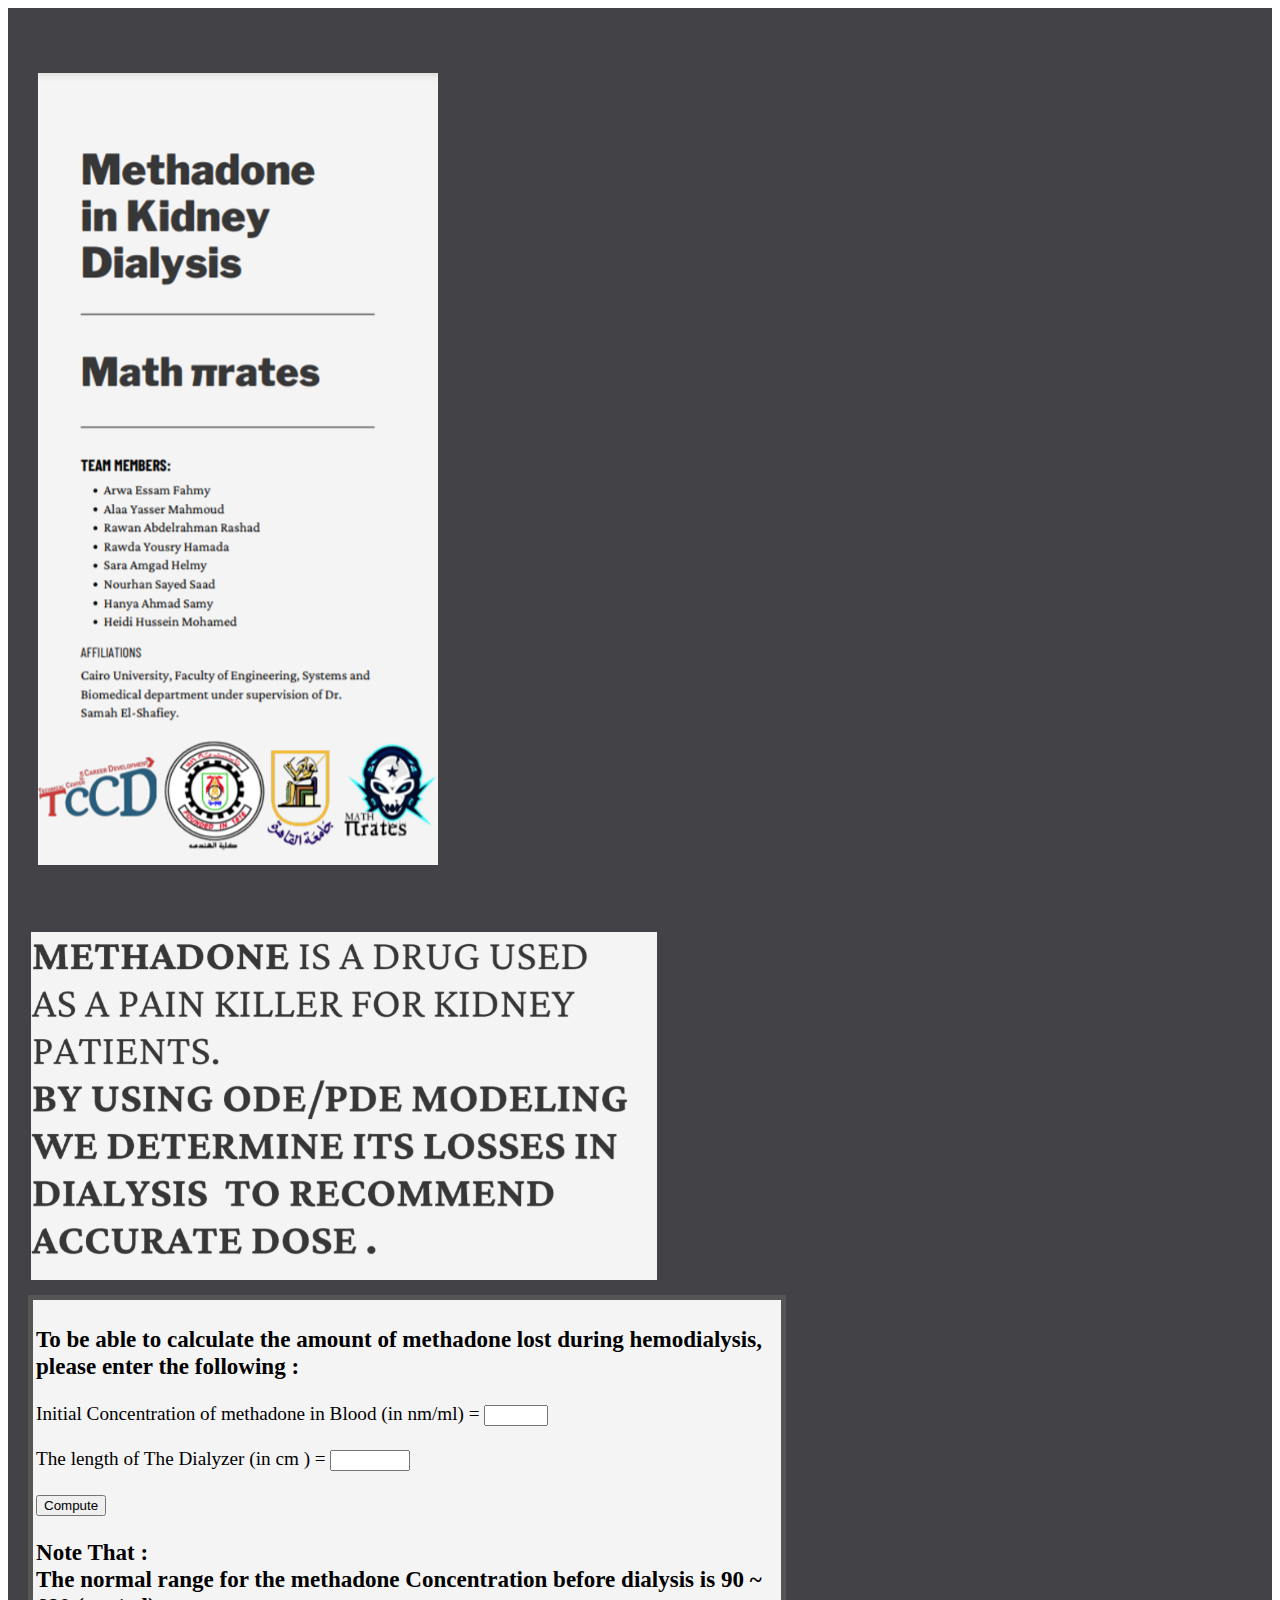
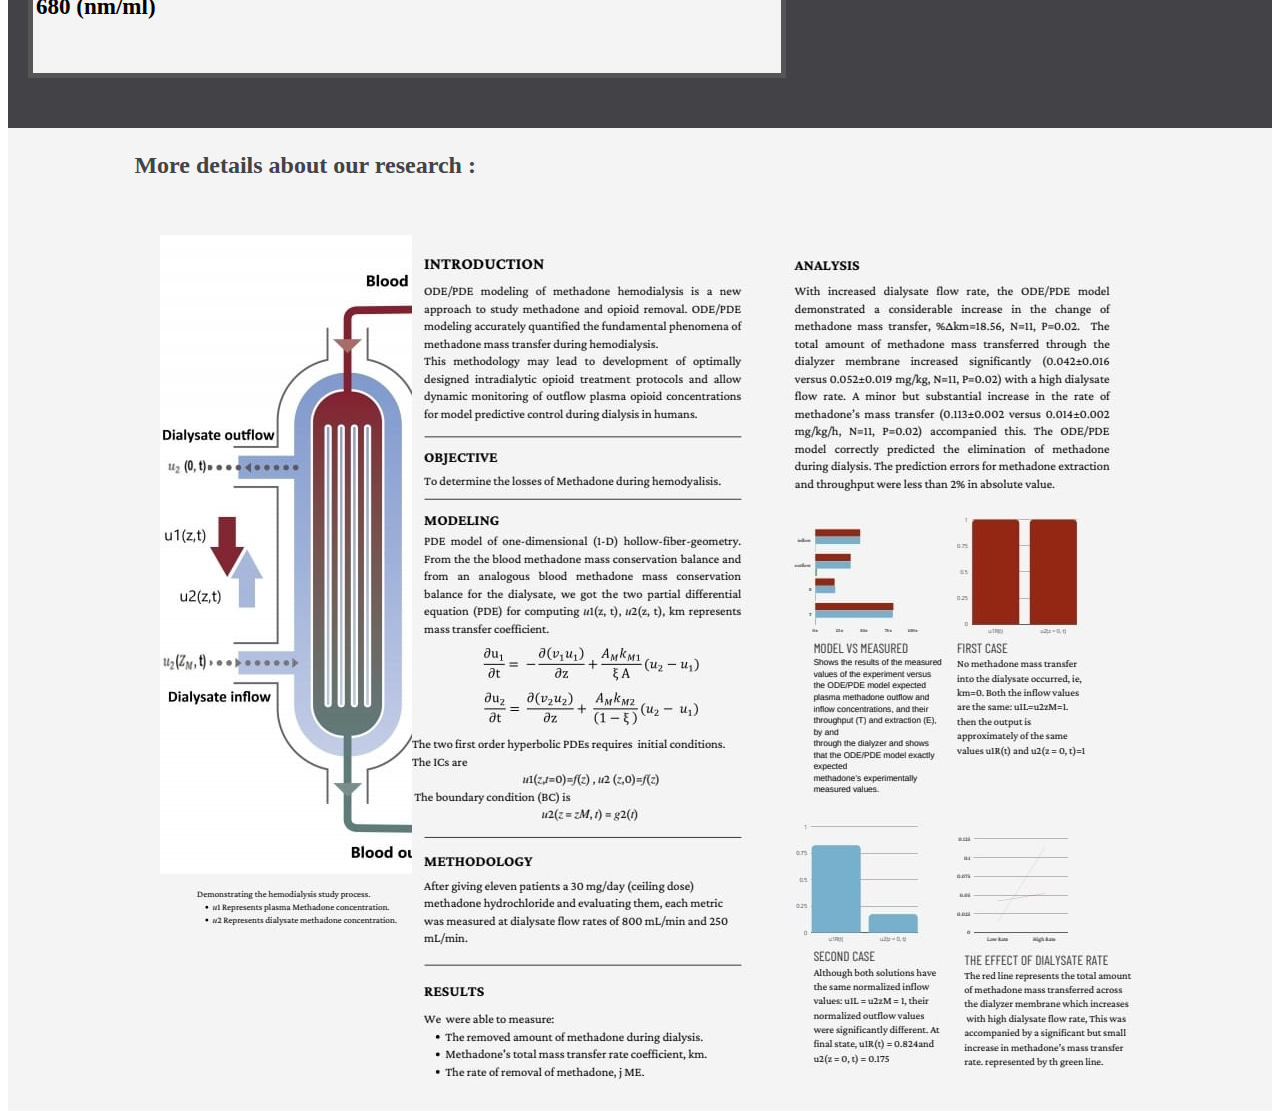
<file: index.html>
<!doctype html>

<html lang="en">
<head>
  <link rel="stylesheet" href="methadoneStyle.css">
</head>

<body>
<div class="container1">
<div class="strow">
    <div class="stCol1"><img src="awelSora.png" alt="credits" style="width: 100%;" ></div>
    <div class="stCol2"><img src="tanySora.png" alt="abstract" style="width: 100%;"></div>
  </div>
  <div class="theMain">
    <p class="title">To be able to calculate the amount of methadone lost during hemodialysis, please enter the following :</p>
    <div class="input">
      <label for="Uvar">Initial Concentration of methadone in Blood (in nm/ml) = </label>
      <input type="number" id="Uvar" name="Uvar" min="90" max="680" step="1"><br><br>  
      <label for="Zvar">The length of The Dialyzer (in cm ) = </label>
      <input type="number" id="Zvar" name="Zvar" min="0.2" max="100" step="0.1"><br><br>
      <input type="submit" id="result" value="Compute">
      <label id="output"> </label>
    </div>
    <div class="title">
    <p>Note That : <br>
      The normal range for the methadone Concentration before dialysis is 90 ~ 680 (nm/ml)<br><br>
      
    </p></div>
  </div></div>
  <div class="container2">
  <div class="anotherTitle">
    <p>More details about our research :</p>
  </div>
  <div class="finrow">
    <div class="fincol1"><img src="taltSora.jpeg" alt="Dialyser"></div>
    <div class="fincol2"><img src="rab3Sora.jpeg" alt="details"></div>
  </div>
</div>  

  <script src="methadoneFunction.js"></script>
</body>
</html>
</file>
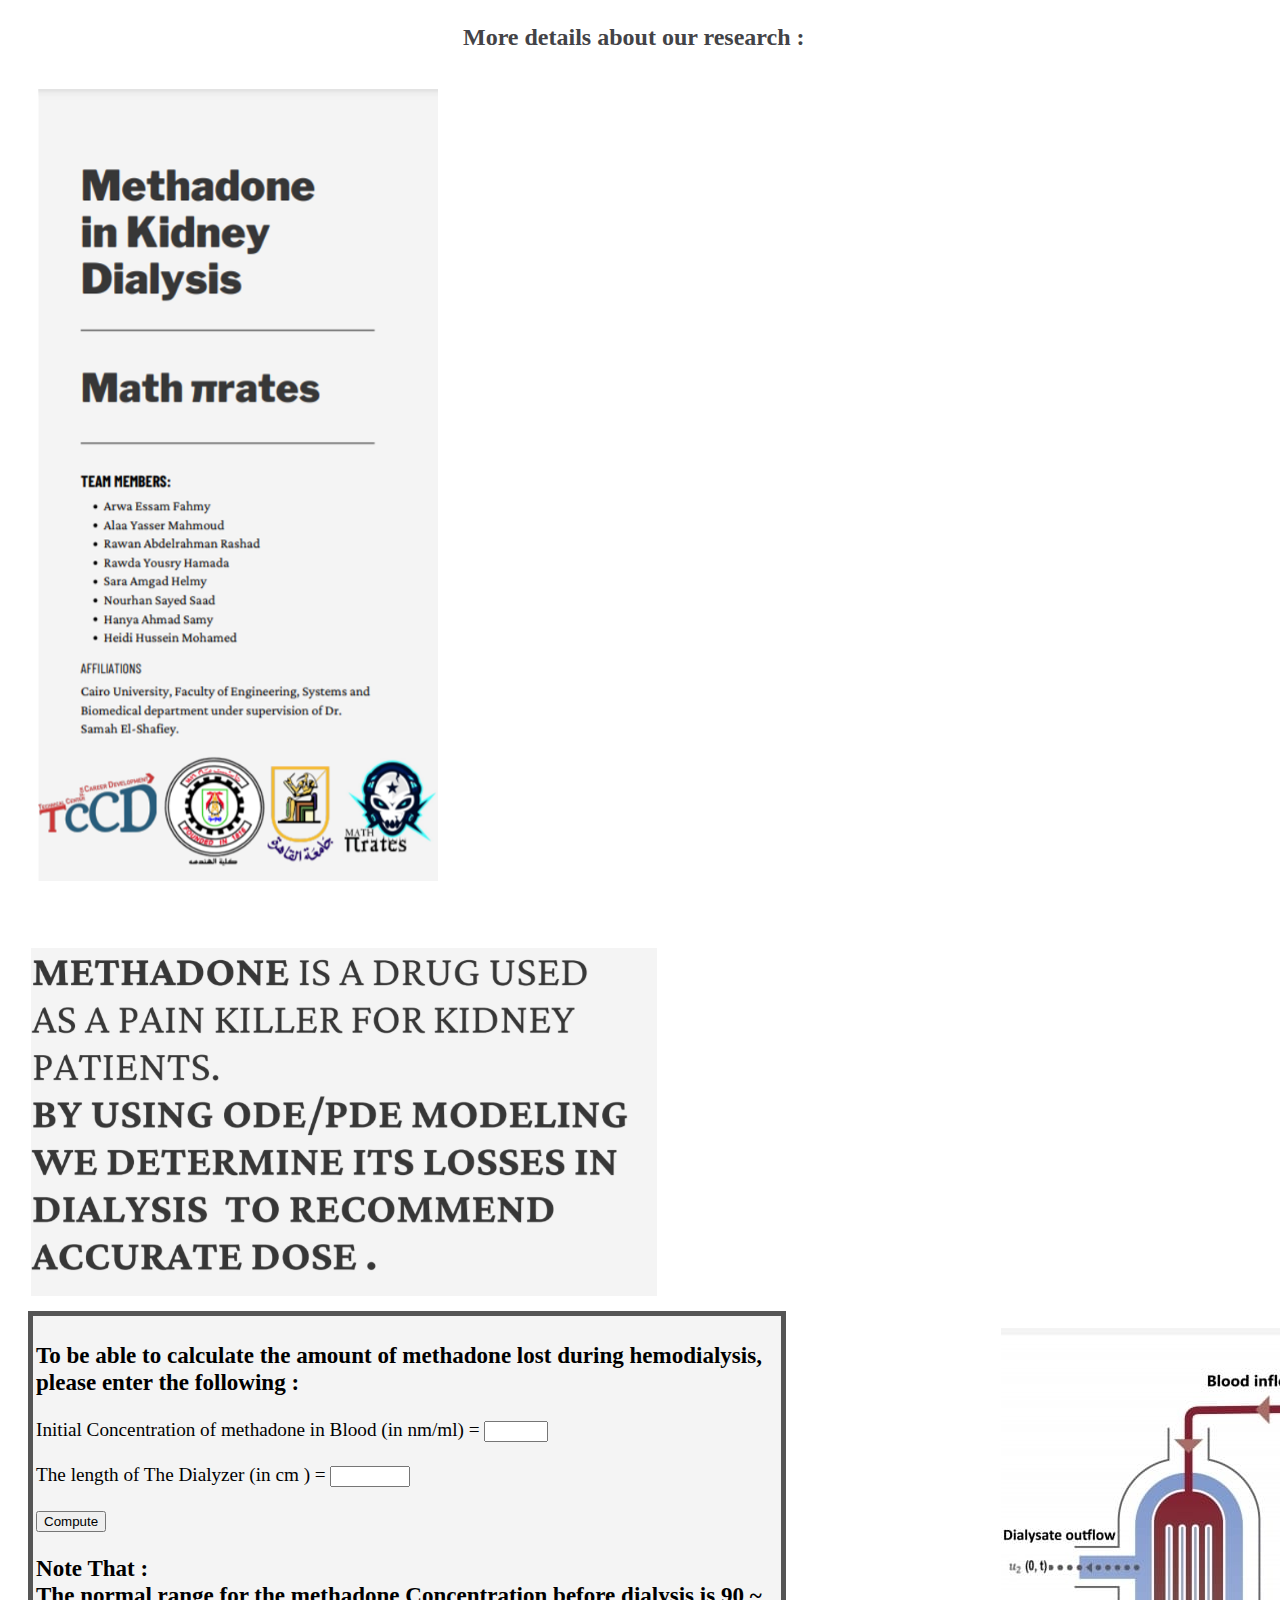
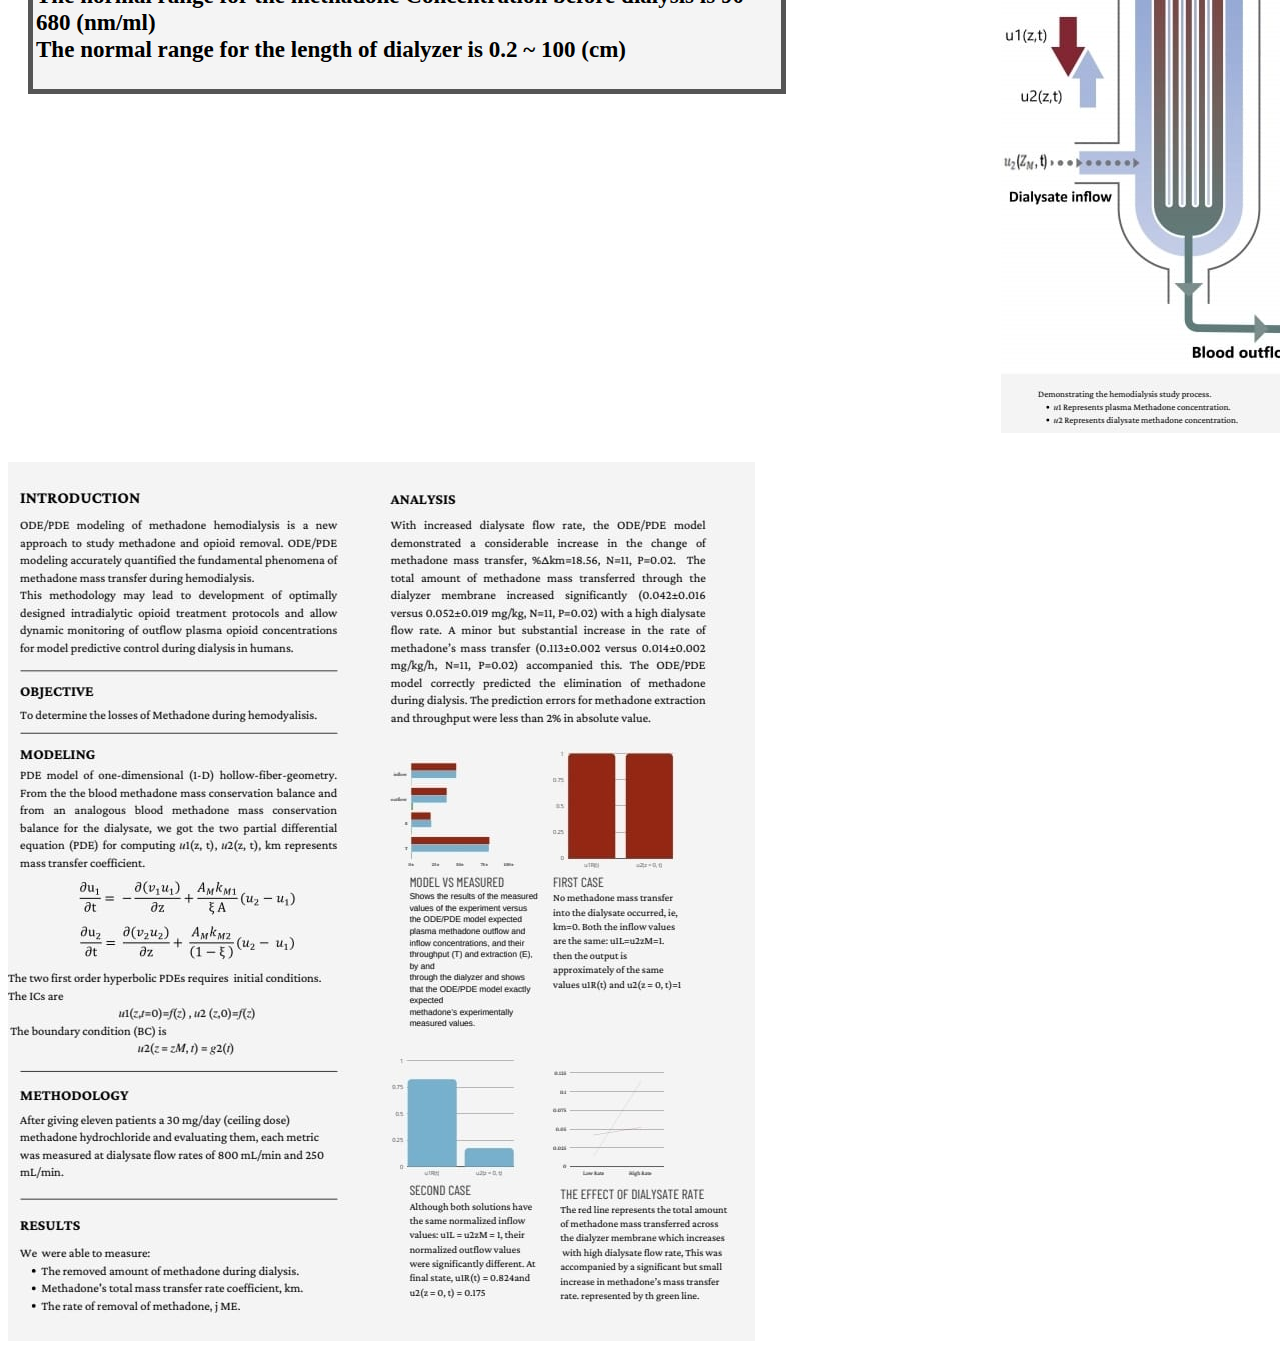
<file: methadone.html>
<!doctype html>

<html lang="en">
<head>
  <link rel="stylesheet" href="methadoneStyle.css">
</head>

<body>
<div class="container">
<div class="strow">
    <div class="stCol1"><img src="awelSora.png" alt="credits" style="width: 100%;" ></div>
    <div class="stCol2"><img src="tanySora.png" alt="abstract" style="width: 100%;"></div>
  </div>
  <div class="theMain">
    <p class="title">To be able to calculate the amount of methadone lost during hemodialysis, please enter the following :</p>
    <div class="input">
      <label for="Uvar">Initial Concentration of methadone in Blood (in nm/ml) = </label>
      <input type="number" id="Uvar" name="Uvar" min="90" max="680" step="1"><br><br>  
      <label for="Zvar">The length of The Dialyzer (in cm ) = </label>
      <input type="number" id="Zvar" name="Zvar" min="0.2" max="100" step="0.1"><br><br>
      <input type="submit" id="result" value="Compute">
      <label id="output"> </label>
    </div>
    <div class="title">
    <p>Note That : <br>
      The normal range for the methadone Concentration before dialysis is 90 ~ 680 (nm/ml)<br>
      The normal range for the length of dialyzer is 0.2 ~ 100 (cm)<br>
    </p></div>
  </div>
  <div class="anotherTitle">
    <p>More details about our research :</p>
  </div>
  <div class="finrow">
    <div class="fincol1"><img src="taltSora.jpeg" alt="Dialyser"></div>
    <div class="fincol2"><img src="rab3Sora.jpeg" alt="details"></div>
  </div>
</div>  

  <script src="methadoneFunction.js"></script>
</body>
</html>
</file>
<file: methadoneStyle.css>
*{
    box-sizing: border-box;
    /*background-color: black;*/
}
/*img {
    border: 3px solid #555;
}*/
.container1{
    background-color: #434347;
    overflow: hidden;
}
.container2{
    background-color: #f4f4f4;
    overflow: hidden;
}
.stCol1{
    width: 400px;
    float: left;
    margin-top: 65px;
   margin-left: 30px;
    margin-right: 25px;
    /*padding: 3px;*/
}


.stCol2{
    width: 50%;
    float: left;
    margin-top: 60px;
    margin-left: 20px;
    margin-right: 250px;
    padding: 3px;
}

.theMain{
    width: 60%;
    float:left;
    margin-top: 8px;
    margin-left: 20px;
    margin-right: 5%; 
    margin-bottom: 50px;
    padding: 3px;
    font-size: larger;
    background-color: #f4f4f4;
    border: 5px solid #555;
}
.output{
    font-weight: bold;
}
.title{
    font-weight: bold;
    font-size: larger;
}

.anotherTitle{
    margin-left: 10%;
    font-size: x-large;
    font-weight: bolder;
    color:#434347 ;
}

.fincol1{
    width: 20%;
    float: left;
    margin-top: 25px;
    margin-left: 12%;
   /* margin-right: 40px; */
}

.fincol2{
    width: 50%;
    float: left;
    margin-top: 25px;
    margin-right: 12%; 
}
</file>
